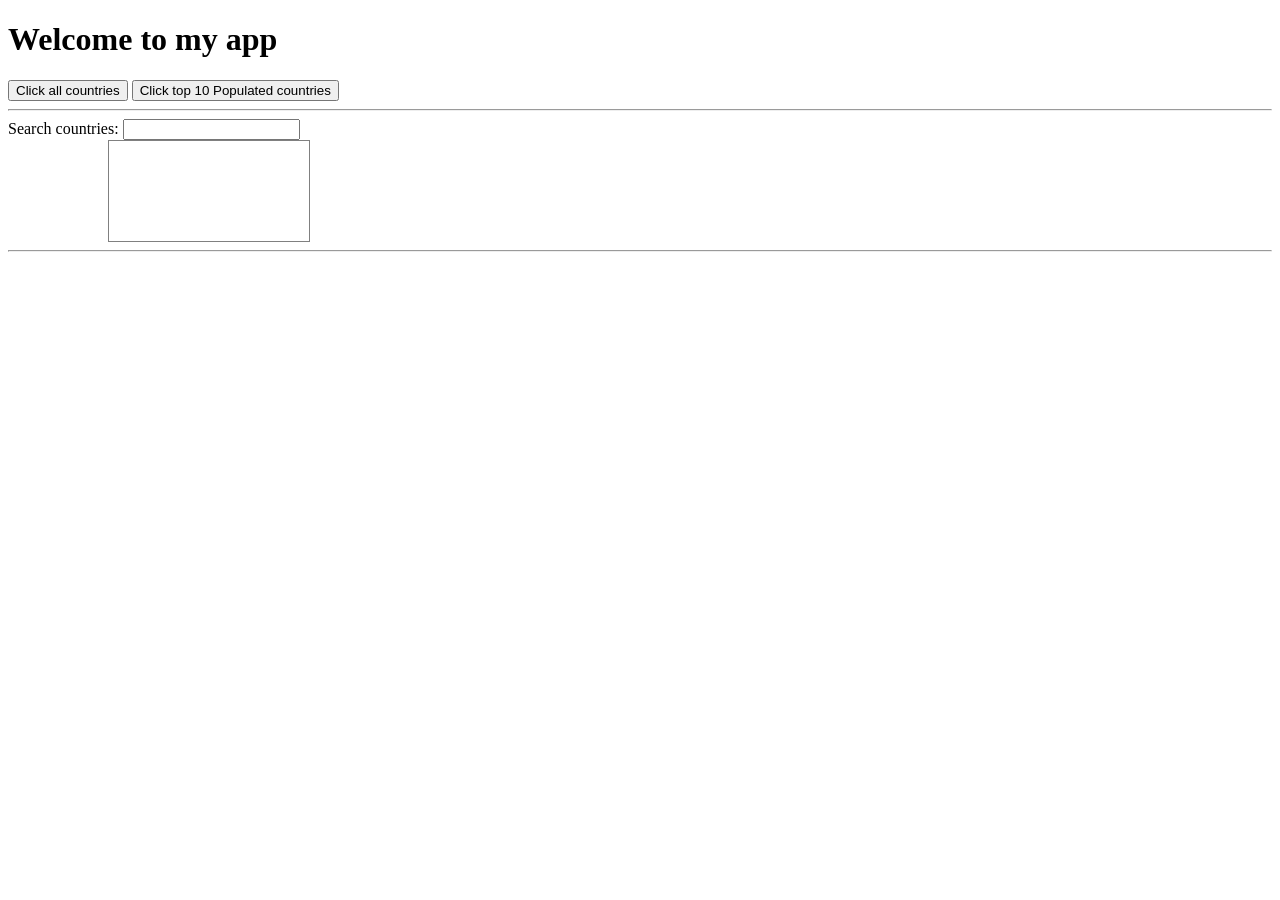
<file: classworks/api/index.html>
<!DOCTYPE html>
<html lang="en">
<head>
    <meta charset="UTF-8">
    <meta name="viewport" content="width=device-width, initial-scale=1.0">
    <title>Document</title>
    <style>
        .countries{
            width: 200px;
            min-height: 100px;
            background-color: white;
            border: 1px solid gray;
            margin-left: 100px;
        }
    </style>
</head>
<body>
    <h1>
        Welcome to my app
    </h1>

    <button onclick="fetchCountries()">Click all countries</button>
    <button onclick="fetchPopulated()">Click top 10 Populated countries</button>
    <hr>
    <div class="search">
        <label for="">Search countries:</label>
        <input type="search" onkeyup="searchCountries(this)">
        <div class="countries" id="list-countries">

        </div>
    </div>
    <hr>
    <div id="container"></div>

    <script>
        
        const el = document.getElementById('container');
        async  function  fetchCountries(){
            el.innerText = "Please wait";
            const uri = "/backend.php?action=all";
            const result = await fetch(uri).then((response) => response.json())
            .catch(error => alert(error))
            el.innerText = "";
            result.forEach(element => {
                el.innerHTML += "<h1>"+ element.Name +"</h1>";
            });
            
        }
        async  function  fetchPopulated(){
            el.innerText = "Please wait";
            const uri = "/backend.php?action=population";
            const result = await fetch(uri).then((response) => response.json())
            .catch(error => alert(error))
            el.innerText = "";
            result.forEach(element => {
                el.innerHTML += "<h1>"+ element.Name +"</h1>";
            });
            
        }
        async function searchCountries(element){
            const display = document.querySelector('#list-countries');
            display.innerHTML = "";
            // get the input
           const keyword = element.value
           // use the keyword to send a request to the backend
          if (keyword != "") {
             await fetch('/search.php?query='+keyword).then(res => res.json()).then(data => {
            data.forEach(item => {
                display.innerHTML += `<li>${item.Name}</li>`;
            })
           }).catch(error => alert(error));
          }
            
        }
    </script>
</body>


</html>
</file>
